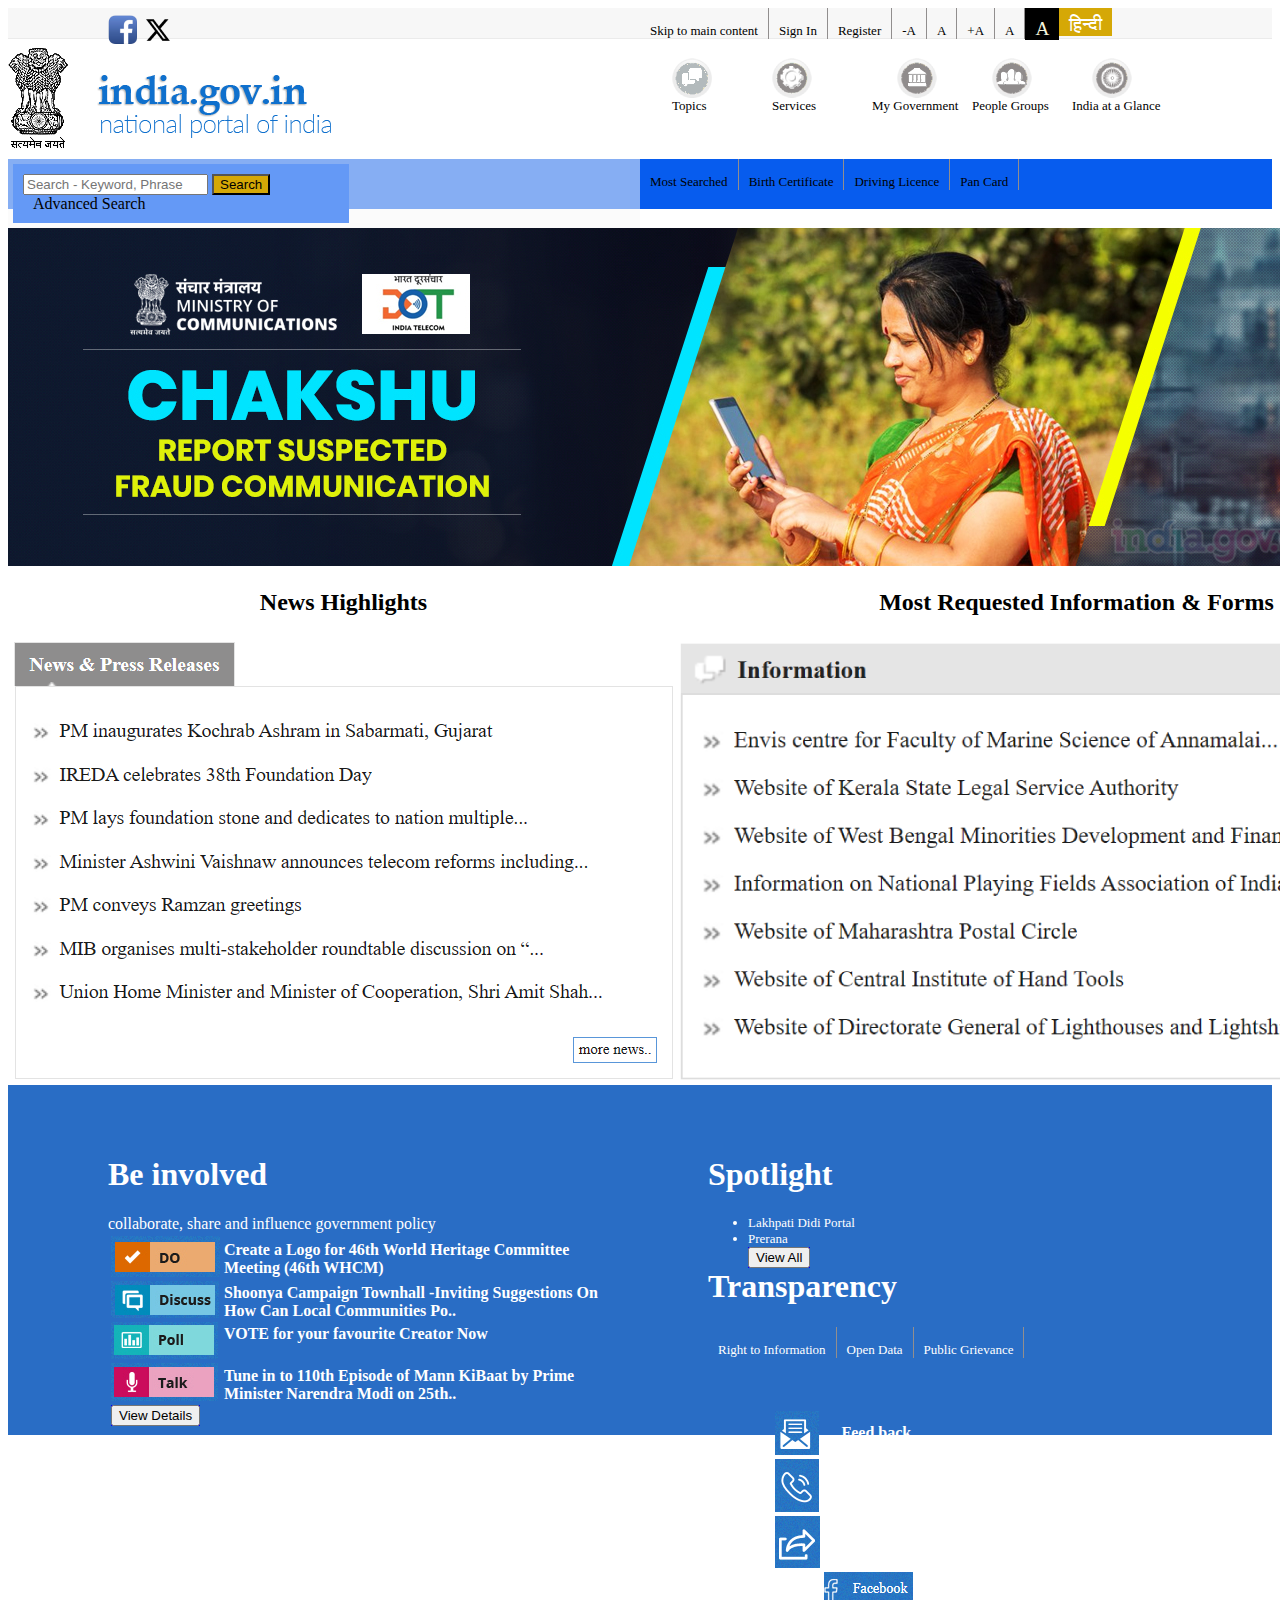
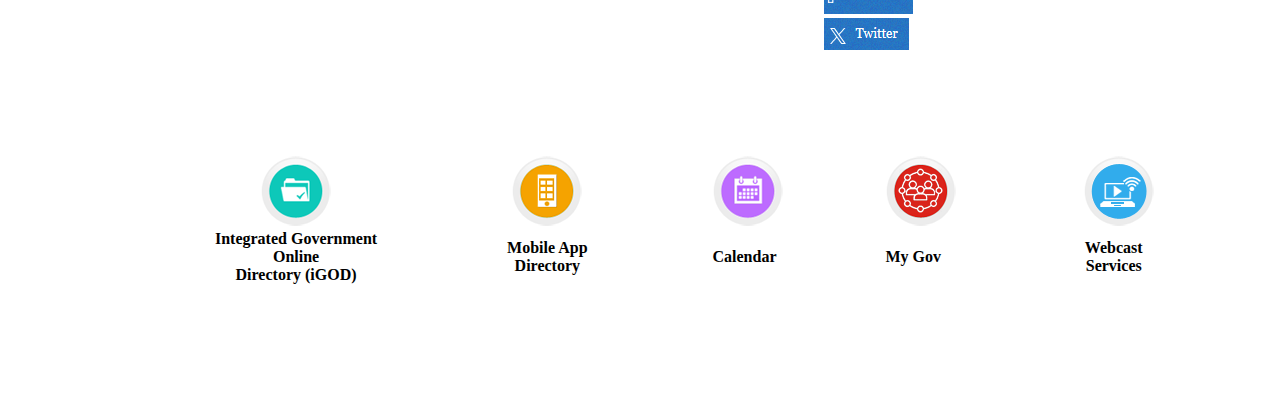
<file: index.html>
<!DOCTYPE html>
<html lang="en">

<head>
    <meta charset="UTF-8">
    <meta name="viewport" content="width=device-width, initial-scale=1.0">
    <title>National Portal of India</title>
    <link rel="stylesheet" href="home_page_style.css" type="text/css">


</head>

<body>
    <section class="top_head">
        <div class="top-left">
            <div class=" top-left-logo">
                <img src="images/facebook_bff.png" alt="Facebook Logo">
                <img src="images/x__twitter-logo.png" alt="Facebook Logo">
            </div>
        </div>
        <div class="top-right">
            <a class="loginlinks skip-link">Skip to main content</a>
            <a class="loginlinks">Sign In</a>
            <a class="loginlinks">Register</a>
            <a class="loginlinks">-A</a>
            <a class="loginlinks">A</a>
            <a class="loginlinks">+A</a>
            <a class="loginlinks">A</a>
            <a class="blackbg">A</a>
            <a class="alink">हिन्दी</a>
        </div>
    </section>
    <section class="header_middle">
        <div class="wrapper">
            <div class="logo">
                <img alt="India Gov Logo" src="images/logo_1.png" alt="India Logo" class="site-logo">
            </div>
            <div class="menu-bar">
                <div style="align-items: center;" class="menu-bar1"><img src="images/nav1-1.png" alt="Topics">
                    <div>Topics</div>
                </div>
                <div class="menu-bar1"><img src="images/nav2.png" alt="Topics">
                    <div>Services</div>
                </div>
                <div class="menu-bar1"><img style="padding-left: 25px;" src="images/nav3.png" alt="Topics">
                    <div>My Government </div>
                </div>
                <div class="menu-bar1"><img style="padding-left: 20px;" src="images/nav4.png" alt="Topics">
                    <div>People Groups</div>
                </div>
                <div class="menu-bar1"><img style="padding-left: 20px;" src="images/nav5.png" alt="Topics">
                    <div>India at a Glance</div>
                </div>
            </div>
        </div>
    </section>
    <section class="header_bottom">
        <div class="wrapper-left">
            <div class="search_section">
                <div class="searchform">
                    <div class="searchrow">
                        <form>
                            <input type="text" placeholder="Search - Keyword, Phrase">
                            <input type="submit" value="Search" class="form-submit">
                            <a class="width5">Advanced Search</a>
                        </form>
                    </div>
                </div>
            </div>
        </div>
        <div class="wrapper-right">
            <a class="loginlinks">Most Searched</a>
            <a class="loginlinks">Birth Certificate</a>
            <a class="loginlinks">Driving Licence</a>
            <a class="loginlinks">Pan Card</a>
        </div>
    </section>
    <div class="middle-photo">
        <img alt="Chakshu" src="images/chakshu.jpg">
    </div>
    <div class="inside">
        <table>
            <tr>
                <th class="table1">
                    <h2>News Highlights</h2>
                </th>
                <th class="table1">
                    <h2>Most Requested Information & Forms</h2>
                </th>
                <th class="table1">
                    <h2>Activities & Initiatives</h2>
                </th>
            </tr>
            <tr>
                <th>
                    <div>
                        <img alt="Chakshu" src="images/news1.png">
                    </div>
                </th>
                <th>
                    <div>
                        <img alt="Chakshu" src="images/news2.png">
                    </div>
                </th>
                <th>
                    <img alt="Chakshu" src="images/sweep.png">
                </th>
            </tr>
        </table>
    </div>
    <div class="panel-pane">
        <div class="region-three-33-first">
            <div class="sms-heading">
                <h1>Be involved</h1>
                <span>collaborate, share and influence government policy</span>
            </div>
            <table>
                <tr>
                    <th>
                        <div style="float: left;"><img src="images/to-do.png" alt="">
                        </div>
                    </th>
                    <th>
                        <div class="sms-element"><span>Create a Logo for 46th World Heritage Committee Meeting
                                (46th
                                WHCM)</span>
                    </th>
                </tr>
                <tr>
                    <th>
                        <div style="float: left;"><img src="images/Discuss.png" alt="">
                        </div>
                    </th>
                    <th>
                        <div class="sms-element"><span>Shoonya Campaign Townhall -Inviting Suggestions On How Can Local
                                Communities Po..</span>
                    </th>
                </tr>
                <tr>
                    <th>
                        <div style="float: left;"><img src="images/Poll.png" alt="">
                        </div>
                    </th>
                    <th>
                        <div class="sms-element"><span>VOTE for your favourite Creator Now</span>
                    </th>
                </tr>
                <tr>
                    <th>
                        <div style="float: left;"><img src="images/talk.png" alt="">
                        </div>
                    </th>
                    <th>
                        <div class="sms-element"><span>Tune in to 110th Episode of Mann KiBaat by Prime Minister
                                Narendra Modi on 25th.. </span>
                    </th>
                </tr>
                <tr>
                    <th>
                        <div style="float: left; background: blue;"> <input type="submit" value="View Details">
                        </div>
                    </th>

                </tr>
            </table>
        </div>
        <div class="region-three-33-second">
            <div class="sms-heading">
                <h1>Spotlight</h1>
                <ul style="list-style-type:disc;">
                    <li>Lakhpati Didi Portal</li>
                    <li>Prerana</li>
                    <div style="float: left; background: blue;"> <input type="submit" value="View All">
                    </div>
                </ul>
                <h1>Transparency</h1>
            </div>

            <a class="loginlinks">Right to Information</a>
            <a class="loginlinks">Open Data</a>
            <a class="loginlinks">Public Grievance</a>
        </div>
        <div class="region-three-33-third">
            <div class="sms-heading">
                <table>
                    <tr>
                        <th>
                            <div style="float: left;"><img src="images/mail.png" alt=""> </div>
                        </th>
                        <th>
                            <div>Feed back</div>
                        </th>
                    </tr>
                    <tr>
                        <th>
                            <div style="float: left;"><img src="images/call.png" alt=""> </div>
                        </th>
                        <th>
                            <div>Contact Us</div>
                        </th>
                    </tr>
                    <tr>
                        <th>
                            <div style="float: left;"><img src="images/share-this.png" alt=""> </div>
                        </th>
                        <th>
                            <div>Share this page</div>
                        </th>
                    </tr>
                    <tr>
                        <th>
                        </th>
                        <th>
                            <div style="float: left;"><img src="images/facebook-share.png" alt=""> </div>
                        </th>
                    </tr>
                    <tr>
                        <th>
                        </th>
                        <th>
                            <div style="float: left;"><img src="images/twiter-share.png" alt=""> </div>
                        </th>
                    </tr>
                </table>
            </div>
        </div>
    </div>
    <table style="align-items: center; padding: 100px;">
        <tr>
            <th style="padding-left: 100px;">
                <div><img src=" images/quicklinks5.png" alt=""> </div>
            </th>
            <th style="padding-left: 100px;">
                <div><img src="images/quicklinks2.png" alt=""> </div>
            </th>
            <th style="padding-left: 100px;">
                <div style="float: left;"><img src="images/quicklinks3.png" alt=""> </div>
            </th>
            <th style="padding-left: 100px;">
                <div style="float: left;"><img src="images/quicklinks6.png" alt=""> </div>
            </th>
            <th style="padding-left: 125px;">
                <div style="float: left;"><img src="images/webcast-icon.png" alt=""> </div>
            </th>
        </tr>
        <tr>
            <th style="padding-left: 100px;">
                <div style="float: left;">Integrated Government Online<br> Directory (iGOD)</div>
            </th>
            <th style="padding-left: 100px;">
                <div style="float: left;">Mobile App Directory</div>
            </th>
            <th style="padding-left: 100px;">
                <div style="float: left;">Calendar</div>
            </th>
            <th style="padding-left: 100px;">
                <div style="float: left;">My Gov</div>
            </th>
            <th style="padding-left: 100px;">
                <div style="float: left;">Webcast Services</div>
            </th>
        </tr>
    </table>

</body>

</html>
</file>
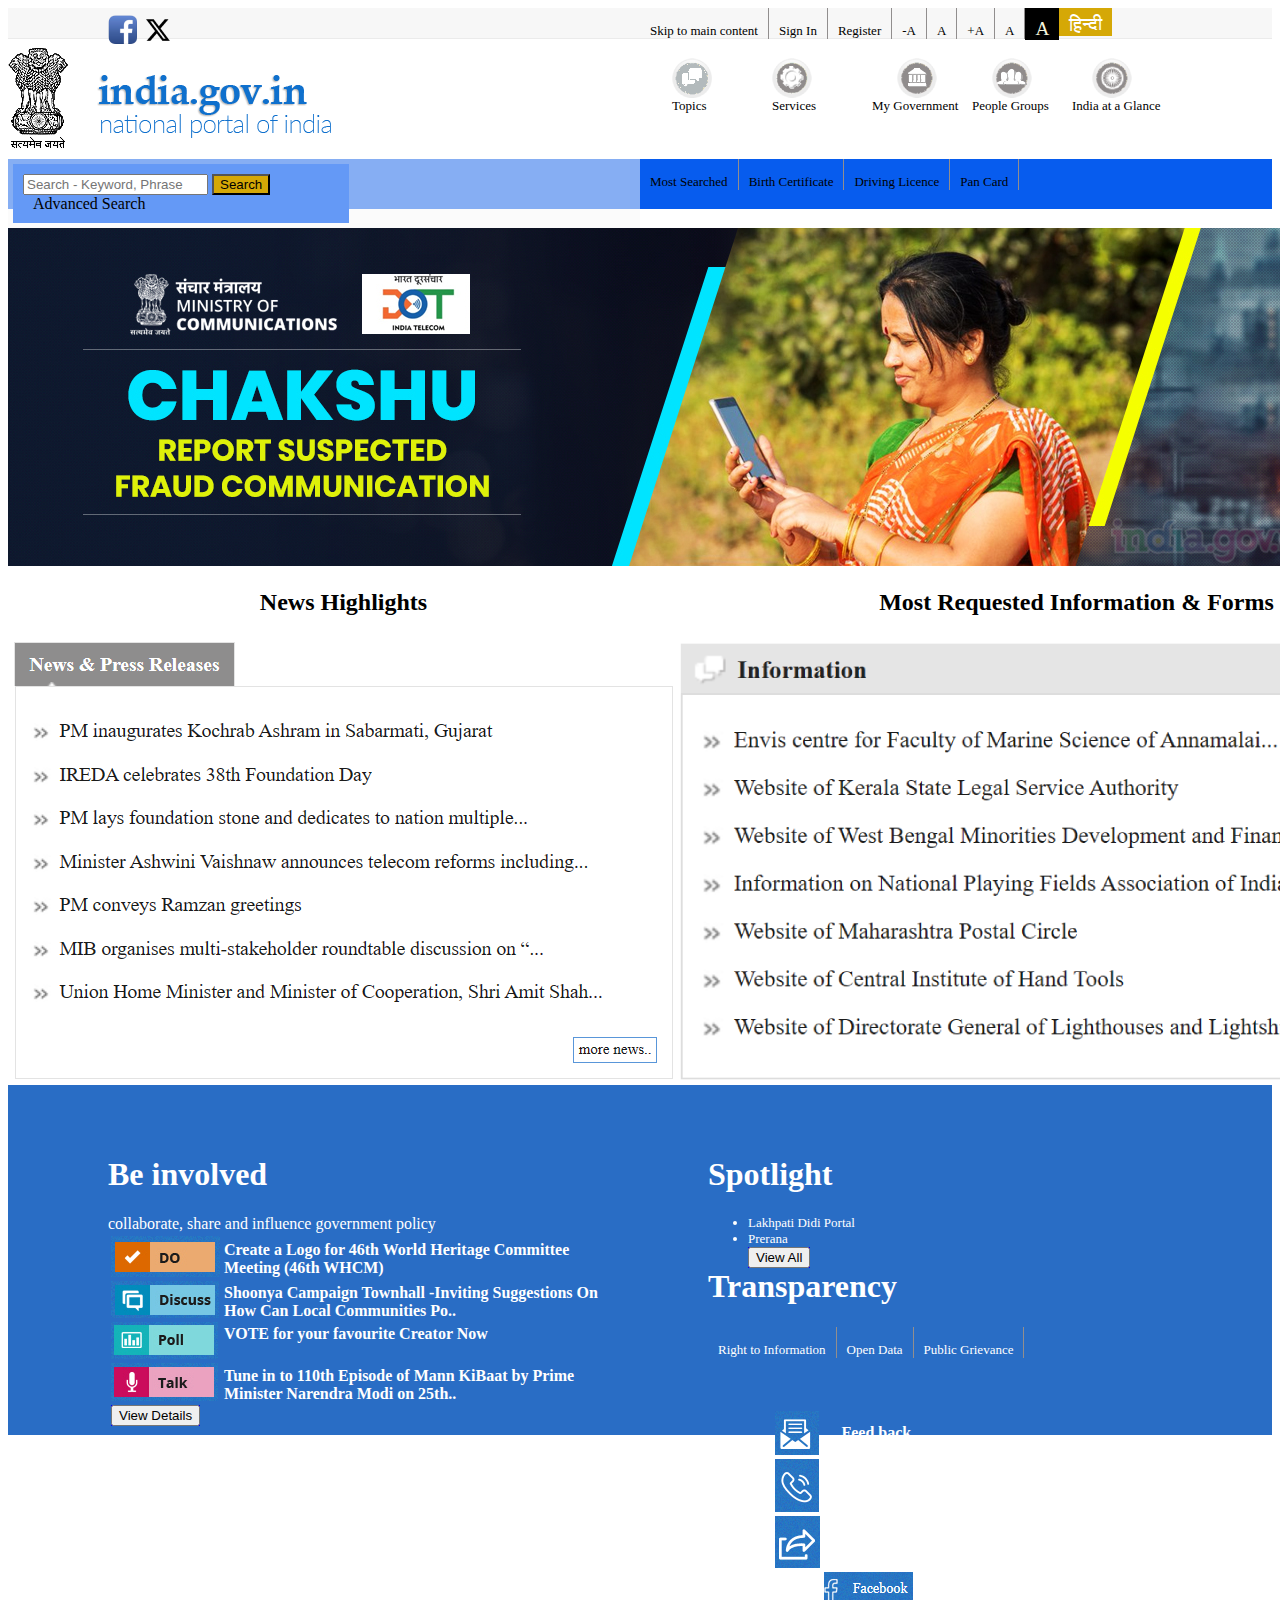
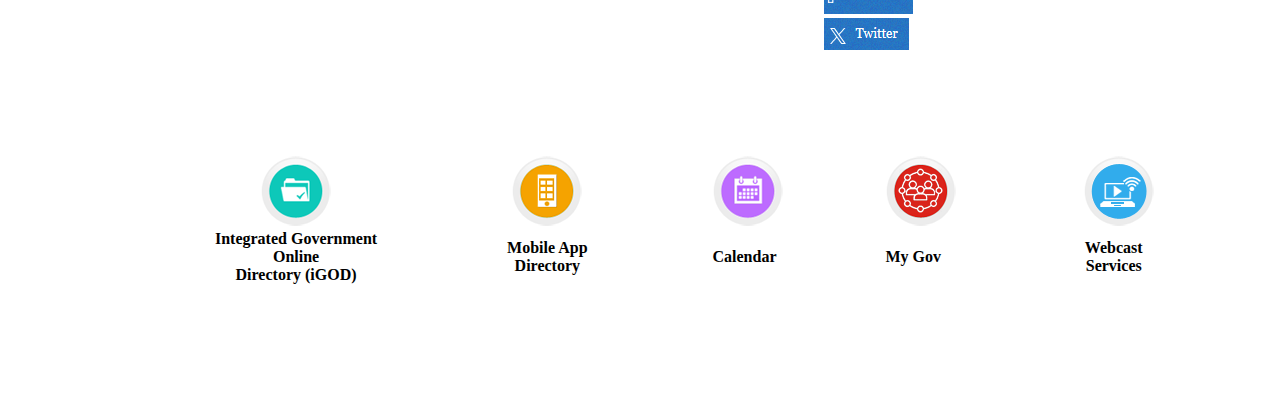
<file: index.html.html>
<!DOCTYPE html>
<html lang="en">

<head>
    <meta charset="UTF-8">
    <meta name="viewport" content="width=device-width, initial-scale=1.0">
    <title>National Portal of India</title>
    <link rel="stylesheet" href="home_page_style.css" type="text/css">


</head>

<body>
    <section class="top_head">
        <div class="top-left">
            <div class=" top-left-logo">
                <img src="images/facebook_bff.png" alt="Facebook Logo">
                <img src="images/x__twitter-logo.png" alt="Facebook Logo">
            </div>
        </div>
        <div class="top-right">
            <a class="loginlinks skip-link">Skip to main content</a>
            <a class="loginlinks">Sign In</a>
            <a class="loginlinks">Register</a>
            <a class="loginlinks">-A</a>
            <a class="loginlinks">A</a>
            <a class="loginlinks">+A</a>
            <a class="loginlinks">A</a>
            <a class="blackbg">A</a>
            <a class="alink">हिन्दी</a>
        </div>
    </section>
    <section class="header_middle">
        <div class="wrapper">
            <div class="logo">
                <img alt="India Gov Logo" src="images/logo_1.png" alt="India Logo" class="site-logo">
            </div>
            <div class="menu-bar">
                <div style="align-items: center;" class="menu-bar1"><img src="images/nav1-1.png" alt="Topics">
                    <div>Topics</div>
                </div>
                <div class="menu-bar1"><img src="images/nav2.png" alt="Topics">
                    <div>Services</div>
                </div>
                <div class="menu-bar1"><img style="padding-left: 25px;" src="images/nav3.png" alt="Topics">
                    <div>My Government </div>
                </div>
                <div class="menu-bar1"><img style="padding-left: 20px;" src="images/nav4.png" alt="Topics">
                    <div>People Groups</div>
                </div>
                <div class="menu-bar1"><img style="padding-left: 20px;" src="images/nav5.png" alt="Topics">
                    <div>India at a Glance</div>
                </div>
            </div>
        </div>
    </section>
    <section class="header_bottom">
        <div class="wrapper-left">
            <div class="search_section">
                <div class="searchform">
                    <div class="searchrow">
                        <form>
                            <input type="text" placeholder="Search - Keyword, Phrase">
                            <input type="submit" value="Search" class="form-submit">
                            <a class="width5">Advanced Search</a>
                        </form>
                    </div>
                </div>
            </div>
        </div>
        <div class="wrapper-right">
            <a class="loginlinks">Most Searched</a>
            <a class="loginlinks">Birth Certificate</a>
            <a class="loginlinks">Driving Licence</a>
            <a class="loginlinks">Pan Card</a>
        </div>
    </section>
    <div class="middle-photo">
        <img alt="Chakshu" src="images/chakshu.jpg">
    </div>
    <div class="inside">
        <table>
            <tr>
                <th class="table1">
                    <h2>News Highlights</h2>
                </th>
                <th class="table1">
                    <h2>Most Requested Information & Forms</h2>
                </th>
                <th class="table1">
                    <h2>Activities & Initiatives</h2>
                </th>
            </tr>
            <tr>
                <th>
                    <div>
                        <img alt="Chakshu" src="images/news1.png">
                    </div>
                </th>
                <th>
                    <div>
                        <img alt="Chakshu" src="images/news2.png">
                    </div>
                </th>
                <th>
                    <img alt="Chakshu" src="images/sweep.png">
                </th>
            </tr>
        </table>
    </div>
    <div class="panel-pane">
        <div class="region-three-33-first">
            <div class="sms-heading">
                <h1>Be involved</h1>
                <span>collaborate, share and influence government policy</span>
            </div>
            <table>
                <tr>
                    <th>
                        <div style="float: left;"><img src="images/to-do.png" alt="">
                        </div>
                    </th>
                    <th>
                        <div class="sms-element"><span>Create a Logo for 46th World Heritage Committee Meeting
                                (46th
                                WHCM)</span>
                    </th>
                </tr>
                <tr>
                    <th>
                        <div style="float: left;"><img src="images/Discuss.png" alt="">
                        </div>
                    </th>
                    <th>
                        <div class="sms-element"><span>Shoonya Campaign Townhall -Inviting Suggestions On How Can Local
                                Communities Po..</span>
                    </th>
                </tr>
                <tr>
                    <th>
                        <div style="float: left;"><img src="images/Poll.png" alt="">
                        </div>
                    </th>
                    <th>
                        <div class="sms-element"><span>VOTE for your favourite Creator Now</span>
                    </th>
                </tr>
                <tr>
                    <th>
                        <div style="float: left;"><img src="images/talk.png" alt="">
                        </div>
                    </th>
                    <th>
                        <div class="sms-element"><span>Tune in to 110th Episode of Mann KiBaat by Prime Minister
                                Narendra Modi on 25th.. </span>
                    </th>
                </tr>
                <tr>
                    <th>
                        <div style="float: left; background: blue;"> <input type="submit" value="View Details">
                        </div>
                    </th>

                </tr>
            </table>
        </div>
        <div class="region-three-33-second">
            <div class="sms-heading">
                <h1>Spotlight</h1>
                <ul style="list-style-type:disc;">
                    <li>Lakhpati Didi Portal</li>
                    <li>Prerana</li>
                    <div style="float: left; background: blue;"> <input type="submit" value="View All">
                    </div>
                </ul>
                <h1>Transparency</h1>
            </div>

            <a class="loginlinks">Right to Information</a>
            <a class="loginlinks">Open Data</a>
            <a class="loginlinks">Public Grievance</a>
        </div>
        <div class="region-three-33-third">
            <div class="sms-heading">
                <table>
                    <tr>
                        <th>
                            <div style="float: left;"><img src="images/mail.png" alt=""> </div>
                        </th>
                        <th>
                            <div>Feed back</div>
                        </th>
                    </tr>
                    <tr>
                        <th>
                            <div style="float: left;"><img src="images/call.png" alt=""> </div>
                        </th>
                        <th>
                            <div>Contact Us</div>
                        </th>
                    </tr>
                    <tr>
                        <th>
                            <div style="float: left;"><img src="images/share-this.png" alt=""> </div>
                        </th>
                        <th>
                            <div>Share this page</div>
                        </th>
                    </tr>
                    <tr>
                        <th>
                        </th>
                        <th>
                            <div style="float: left;"><img src="images/facebook-share.png" alt=""> </div>
                        </th>
                    </tr>
                    <tr>
                        <th>
                        </th>
                        <th>
                            <div style="float: left;"><img src="images/twiter-share.png" alt=""> </div>
                        </th>
                    </tr>
                </table>
            </div>
        </div>
    </div>
    <table style="align-items: center; padding: 100px;">
        <tr>
            <th style="padding-left: 100px;">
                <div><img src=" images/quicklinks5.png" alt=""> </div>
            </th>
            <th style="padding-left: 100px;">
                <div><img src="images/quicklinks2.png" alt=""> </div>
            </th>
            <th style="padding-left: 100px;">
                <div style="float: left;"><img src="images/quicklinks3.png" alt=""> </div>
            </th>
            <th style="padding-left: 100px;">
                <div style="float: left;"><img src="images/quicklinks6.png" alt=""> </div>
            </th>
            <th style="padding-left: 125px;">
                <div style="float: left;"><img src="images/webcast-icon.png" alt=""> </div>
            </th>
        </tr>
        <tr>
            <th style="padding-left: 100px;">
                <div style="float: left;">Integrated Government Online<br> Directory (iGOD)</div>
            </th>
            <th style="padding-left: 100px;">
                <div style="float: left;">Mobile App Directory</div>
            </th>
            <th style="padding-left: 100px;">
                <div style="float: left;">Calendar</div>
            </th>
            <th style="padding-left: 100px;">
                <div style="float: left;">My Gov</div>
            </th>
            <th style="padding-left: 100px;">
                <div style="float: left;">Webcast Services</div>
            </th>
        </tr>
    </table>

</body>

</html>
</file>
<file: home_page_style.css>
.top_head {
    background: #f7f7f7;
    display: block;
    border-bottom: 1px solid #ebebeb;
    height: 30px;
    font-size: 1.2em;

}

.top-right {
    width: 50%;
    height: 40px;
    float: right;
}

.top-left {
    width: 50%;
    height: 40px;
    float: left;
}

.top-left-logo {
    padding-left: 100px;
    padding-top: 7px;
}

img {
    background-size: 10px 10px;
    vertical-align: middle;
}

.loginlinks {
    border-right: 1px solid #918e8e;
    float: left;
    padding-top: 15px;
    text-decoration: none;
    padding-left: 10px;
    padding-right: 10px;
    font-size: small;
}

body {
    font-family: "Open Sans", "Open Sans Light", "Open Sans Semibold", "Open Sans Extrabold";

}

.blackbg {
    background: #000;
    color: beige;
    float: left;
    text-decoration: none;
    padding-top: 10px;
    padding-left: 10px;
    padding-right: 10px;
}

.alink {
    background: #d5a806;
    color: rgb(255, 255, 255);
    float: left;
    text-decoration: none;
    padding-top: 6px;
    padding-left: 10px;
    padding-right: 10px;
}

.header_middle {
    width: 100%;
    height: 120px;
}

.wrapper {
    max-width: 100%;
    display: block;
    margin: 0 auto !important;
    height: 100px;

}

.menu-bar {
    width: 600px;
    float: right;
    padding-left: 100px;
}



.logo {
    width: 400px;
    float: left;
}

.menu-bar1 {
    width: 100px;
    float: left;
    height: 75px;
    font-size: small;
    align-content: center;
}

.header_bottom {
    background: #075cee;
    width: 100%;
    height: 50px;
}

.searchform {
    padding: 5px;
    width: 50%;
}

.searchrow {
    padding: 10px;
    background: #6499f6;
    width: 100%;
}

.form-submit {
    background: #d5a806;
}

.width5 {
    padding-left: 10px;
}

.search_section {
    width: 100%;
}

.wrapper-left {
    width: 50%;
    float: left;
    background: #f7f7f787;
}

.wrapper-right {
    float: left;
    width: 50%;
    height: 50px;
}

.table1 {
    width: 33.33%;
}

ul {
    list-style-type: none;
    text-align: left;
    font-size: small;
}

.active-ajax {
    text-align: left;
    background: hsla(0, 1%, 56%, 0.226);
    height: 25px;
}

.active-ajax1 {
    border: 1px;
    background: rgb(252, 224, 224);
}

.panel-pane {
    background: rgb(41, 109, 197);
    width: 100%;
    height: 350px;
    color: #ffffff;
}

.region-three-33-first {
    padding-left: 100px;
    padding-top: 50px;
    width: 500px;
    float: left;
}

.sms-element {
    height: 30px;
    text-align: left;
    font-size: medium;
}

.region-three-33-second {
    padding-left: 100px;
    padding-top: 50px;
    width: 500px;
    float: left;
}

.region-three-33-third {
    padding-left: 100px;
    padding-top: 50px;
    width: 500px;
    float: right;

}

.quilcklinks_outer {
    float: left;
    font-size: small;
}
</file>
